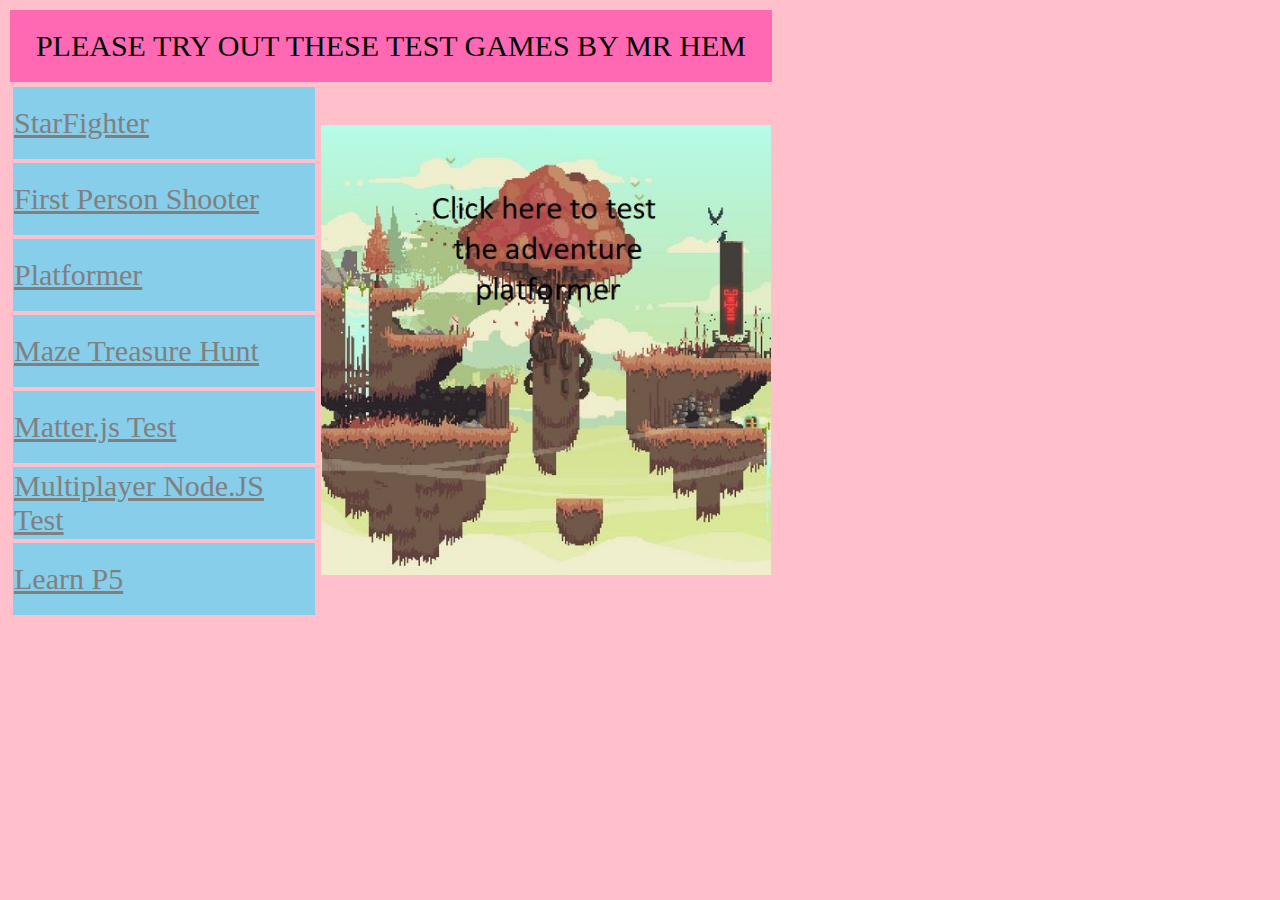
<file: index.html>
<!doctype html>
<html>
	<head>
	<link rel="stylesheet"  type="text/css" href="css/style.css">
	</head>
	<body>
		<div>
                        <table>
                                <tr> <td id="title" colspan="2">PLEASE TRY OUT THESE TEST GAMES BY MR HEM </td></tr>
                                <tr>
                                <td><table>
                                <tr> <td id="navbar"><a href="game_examples/starfighter.html">StarFighter</a></td><tr>
                                <tr> <td id="navbar"><a href="game_examples/FPS.html">First Person Shooter</a></td><tr>
                                <tr> <td id="navbar"><a href="game_examples/platformer.html">Platformer</a></td><tr>
                                <tr> <td id="navbar"><a href="game_examples/maze.html">Maze Treasure Hunt</a></td><tr>
                                <tr> <td id="navbar"><a href="game_examples/game.html">Matter.js Test</a></td><tr>
								<tr> <td id="navbar"><a href="https://testit10.azurewebsites.net">Multiplayer Node.JS Test</a></td><tr>
                                <tr> <td id="navbar"><a href="http://learnp5.atwebpages.com">Learn P5</a></td><tr>
                                </table></td>
                                <td>
                                <a href="game_examples/skypath.html"><img src="images/pic1.jpg" style="height:450px"></a>
                                </td>
                                </tr>
                        </table>
		</div>
	</body>
</html>
</file>
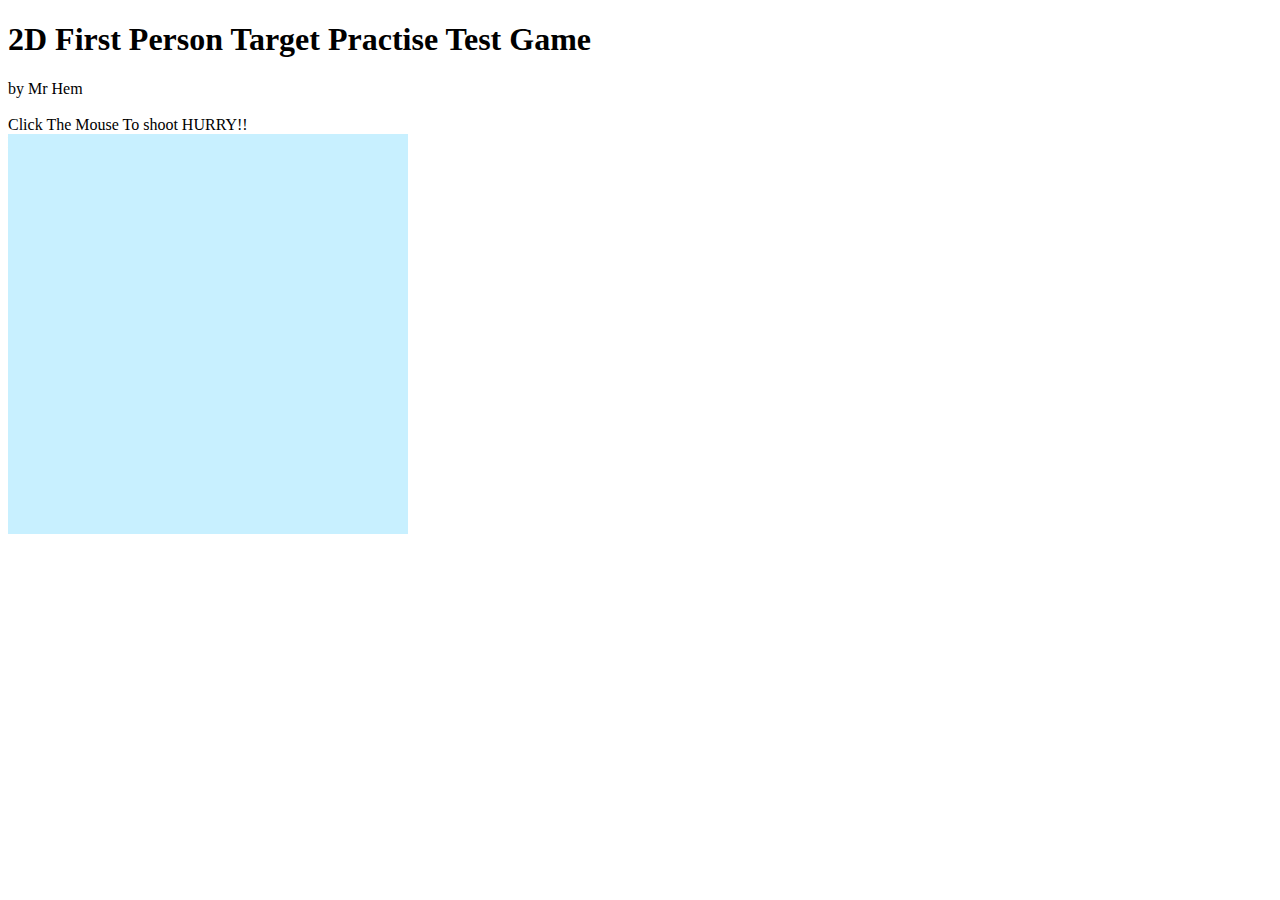
<file: game_examples/FPS.html>
<!DOCTYPE html>
<html>
	<head>
		<title>Shooting Gallery Simulation</title>


	</head>

	<body>
		<h1>2D First Person Target Practise Test Game </h1>
		by Mr Hem </br></br>
			Click The Mouse To shoot HURRY!! </br>

	</body>
		<script src="libraries/p5.min.js"></script>
		<script src="libraries/p5.sound.js"></script>
		<script src="libraries/matter.js"></script>
		<script src="http://hemgamedev.atwebpages.com/game_examples/libraries/hemgine.js"></script>
	    <script src="fps.js"></script>
</html>
</file>
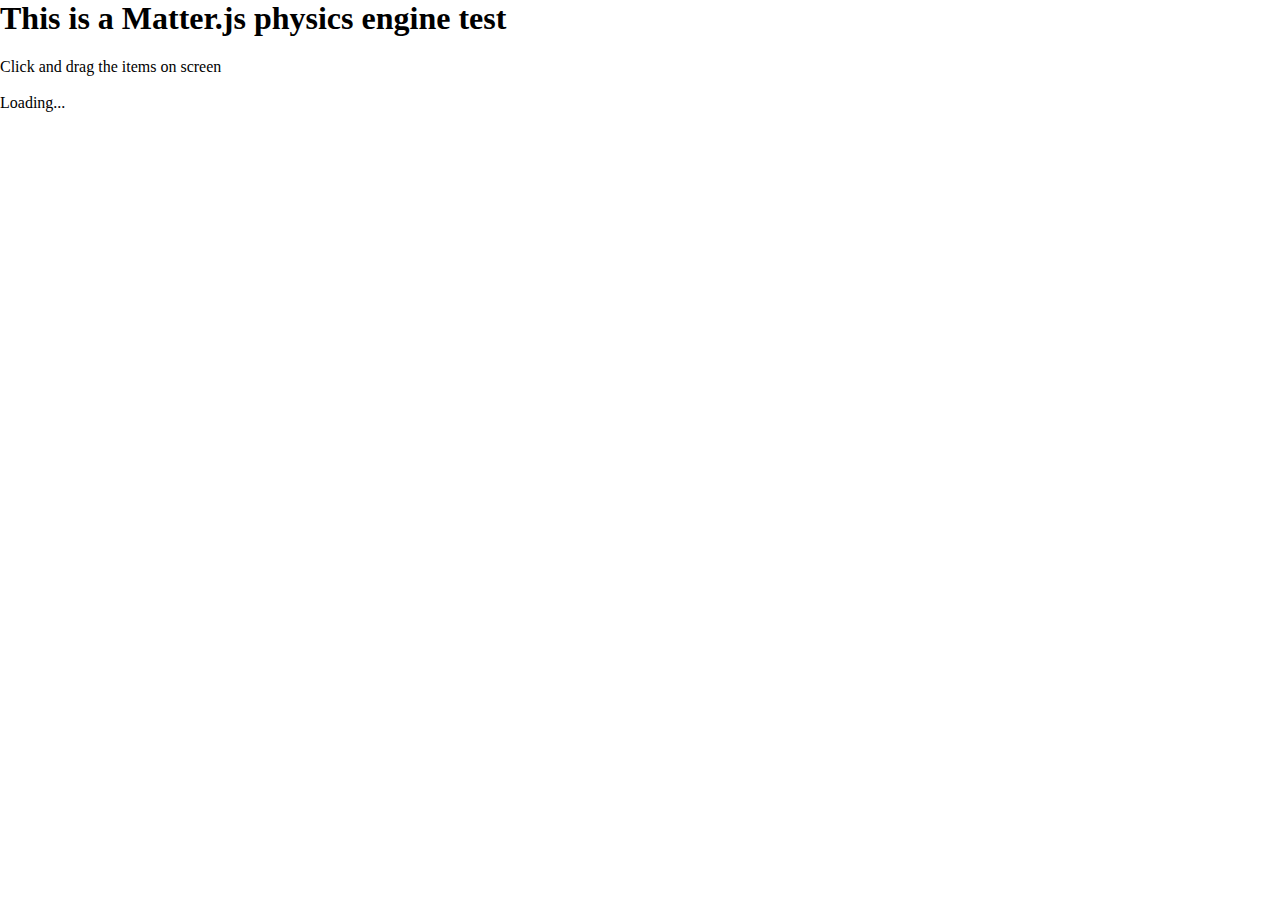
<file: game_examples/game.html>
<html>
<head>
  <meta charset="UTF-8">

  <!-- PLEASE NO CHANGES BELOW THIS LINE (UNTIL I SAY SO) -->
  <script language="javascript" type="text/javascript" src="libraries/p5.js"></script>
  <script language="javascript" type="text/javascript" src="libraries/matter.js"></script>
  <script language="javascript" type="text/javascript" src="http://hemgamedev.atwebpages.com/game_examples/libraries/hemgine.js"></script>
  <script language="javascript" type="text/javascript" src="libraries/p5.dom.js"></script>
  <script language="javascript" type="text/javascript" src="libraries/p5.sound.js"></script>
  <script language="javascript" type="text/javascript" src="libraries/processing.js"></script>
  <script language="javascript" type="text/javascript" src="level1.js"></script>
  <script language="javascript" type="text/javascript" src="game.js"></script>
  <!-- OK, YOU CAN MAKE CHANGES BELOW THIS LINE AGAIN -->
 
  <!-- This line removes any default padding and style. 
       You might only need one of these values set. -->
  <style> body {padding: 0; margin: 0;} </style>
</head>

<body>
	<div>
	<h1>This is a Matter.js physics engine test</h1>
	Click and drag the items on screen </br></br>
	</div>
</body>
</html>
</file>
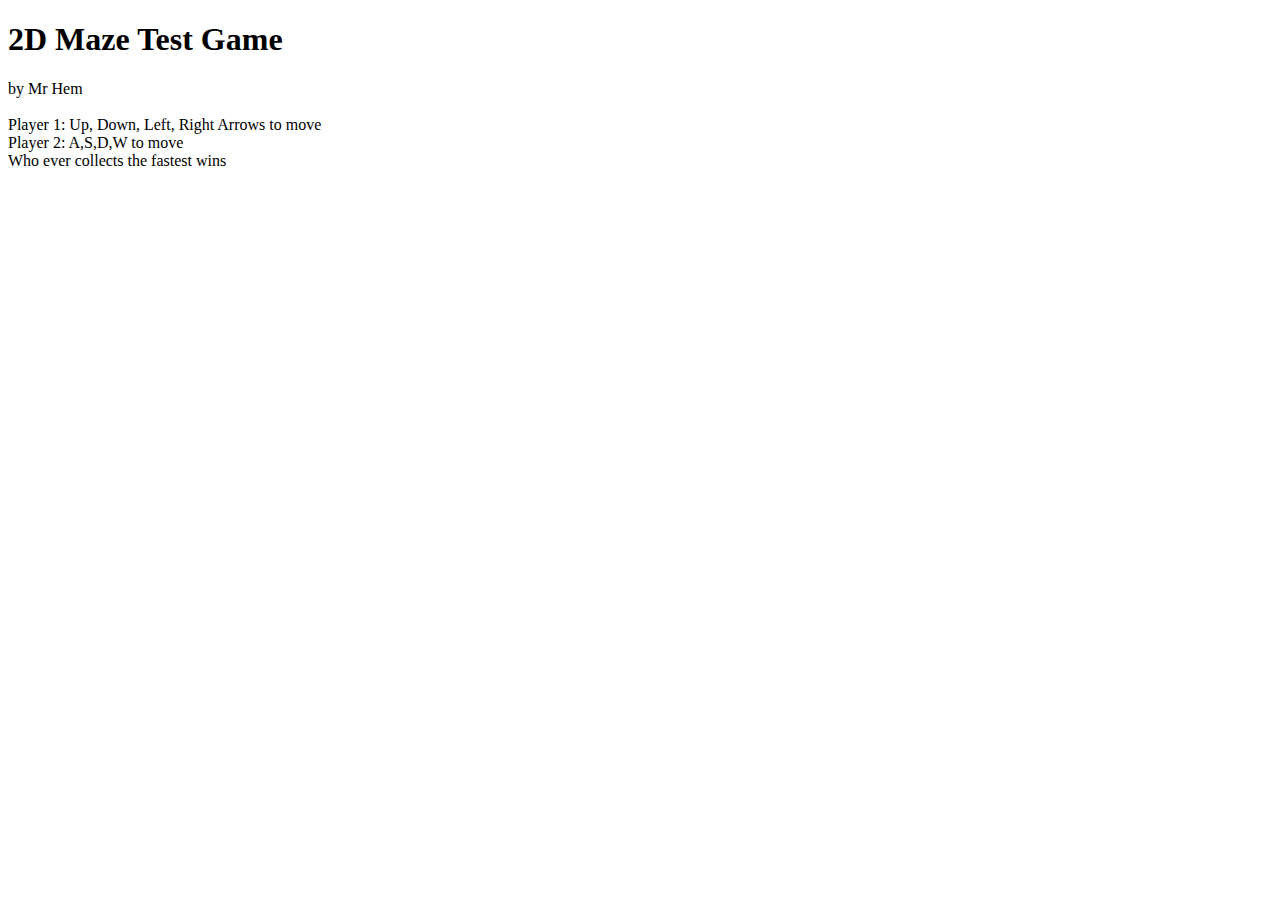
<file: game_examples/maze.html>
<!DOCTYPE html>
<html lang="en">
	<head>
		<meta charset="utf-8"/>
		<title>Maze Test Game</title>
	</head>

	<body>
		<h1>2D Maze Test Game </h1>
		by Mr Hem </br></br>
		Player 1: Up, Down, Left, Right Arrows to move </br>
		Player 2: A,S,D,W to move </br>
		Who ever collects the fastest wins </br>
		
	</body>
		<script src="libraries/p5.min.js"></script>
		<script src="libraries/p5.sound.js"></script>
		<script src="libraries/matter.js"></script>
		<script language="javascript" type="text/javascript" src="http://hemgamedev.atwebpages.com/game_examples/libraries/hemgine.js"></script>
	    <script src="maze.js"></script>
</html>
</file>
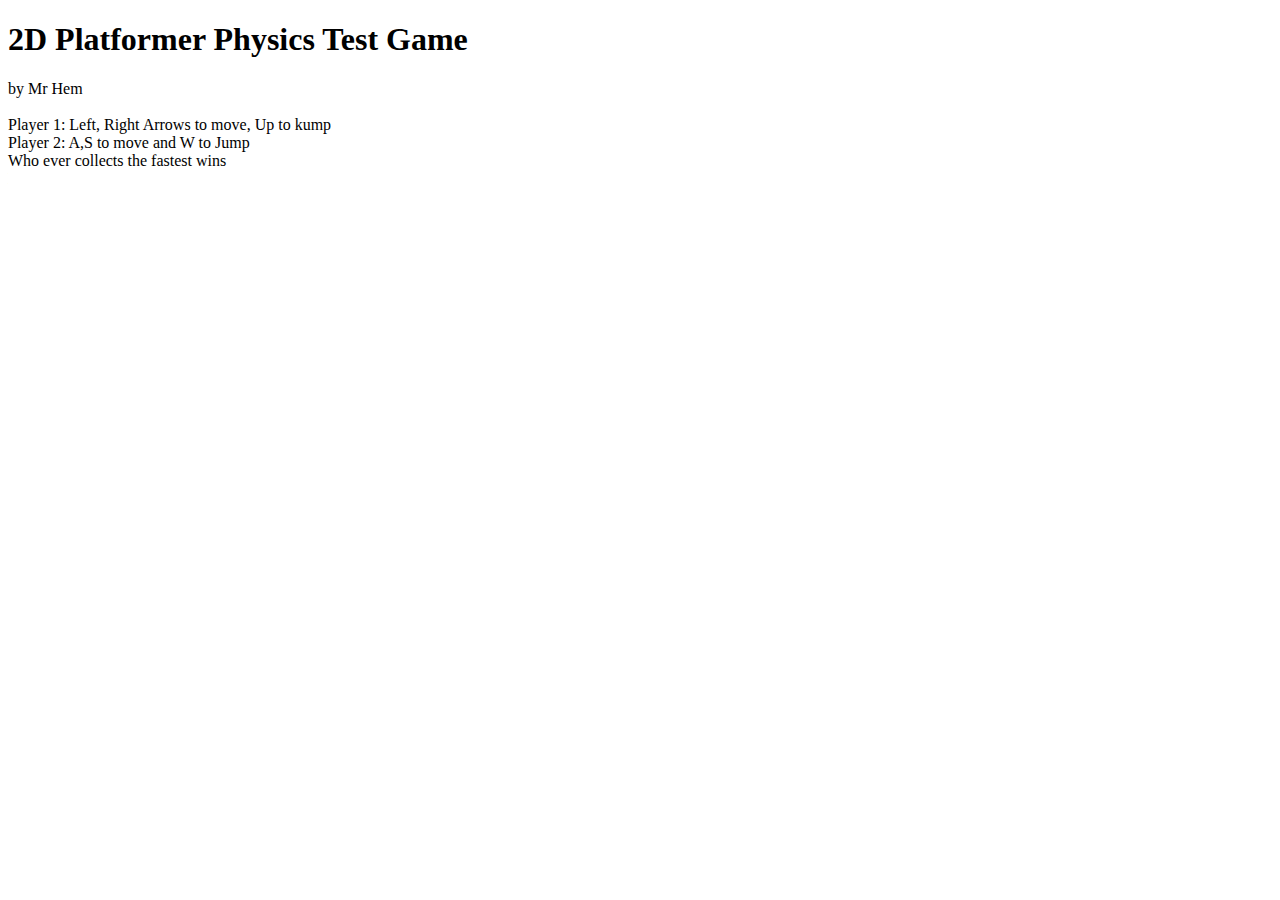
<file: game_examples/platformer.html>
<!DOCTYPE html>
<html lang="en">
<head>
<meta charset="utf-8"/>
		<title>Platformer Test Game</title>
	</head>

	<body>
		<h1>2D Platformer Physics Test Game </h1>
		by Mr Hem </br></br>
		Player 1: Left, Right Arrows to move, Up to kump </br>
		Player 2: A,S to move and W to Jump </br>
		Who ever collects the fastest wins </br>
		
	    <script src="libraries/p5.min.js"></script>
		<script src="libraries/p5.sound.js"></script>
		<script src="libraries/matter.js"></script>
		  <script language="javascript" type="text/javascript" src="http://hemgamedev.atwebpages.com/game_examples/libraries/hemgine.js"></script>
	    <script src="platformer.js"></script>	
	</body>

</html>
</file>
<file: css/style.css>
body {
        background-color: pink;
}
p {
        width: 800px;
        font: 25px calibri;
}

#navbar {
        background-color: skyblue;
        font: 30px calibri;
        width: 300px;
        height: 70px;
        color:white;
        text-align:left;
}

#title {
        background-color:hotpink;
        height: 70px;
        font: 30px calibri;
        color:black;
        text-align:center;
}

tr {
        width: 640;
}

a:link {
color: grey;
}


a:visited {
color: black;
}


a:hover {
color: hotpink;
}


a:active {
color: white;
}
</file>
